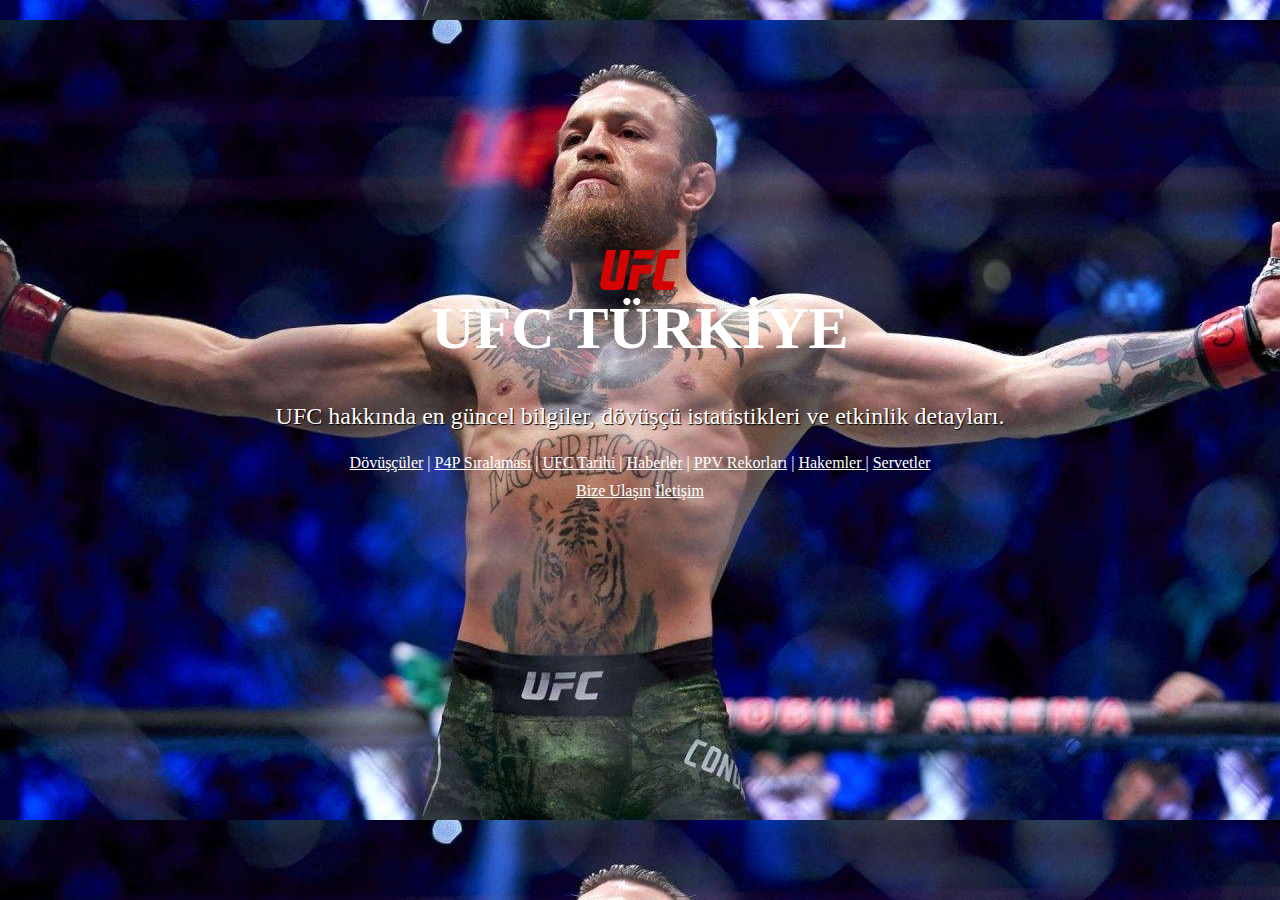
<file: index.html>
<!DOCTYPE html>
<html lang="tr">

<head>
    <meta charset="UTF-8">
    <meta name="viewport" content="width=device-width, initial-scale=1.0">
    <title>UFC Türkiye</title>
    <link rel="shortcut icon" href="resimler/icon.png" type="image/x-icon">
    <link rel="stylesheet" href="./style/indexstyle.css">
</head>

<body>
    <div class="logo">
        <img src="resimler/ufclogo.png" alt="UFC Logosu" width="80" height="40">
    </div>
    <h1>UFC TÜRKİYE</h1>
    <p>UFC hakkında en güncel bilgiler, dövüşçü istatistikleri ve etkinlik detayları.</p>
    <div>
        <a href="sayfalar/fighters.html">Dövüşçüler</a> |
        <a href="sayfalar/p4p.html">P4P Sıralaması</a> |
        <a href="sayfalar/history.html">UFC Tarihi</a> |
        <a href="sayfalar/news.html">Haberler</a> |
        <a href="sayfalar/ppv.html"> PPV Rekorları</a> |
        <a href="sayfalar/referee.html" class="navigasyon"> Hakemler </a> |
        <a href="sayfalar/networth.html" class="navigasyon">Servetler</a>
    </div>
    <div class="iletişim">

        <a href="mailto:behrammusuk@gmail.com">Bize Ulaşın</a>

        <a href="tel:+905455218977">İletişim</a>
    </div>

</html>
</file>
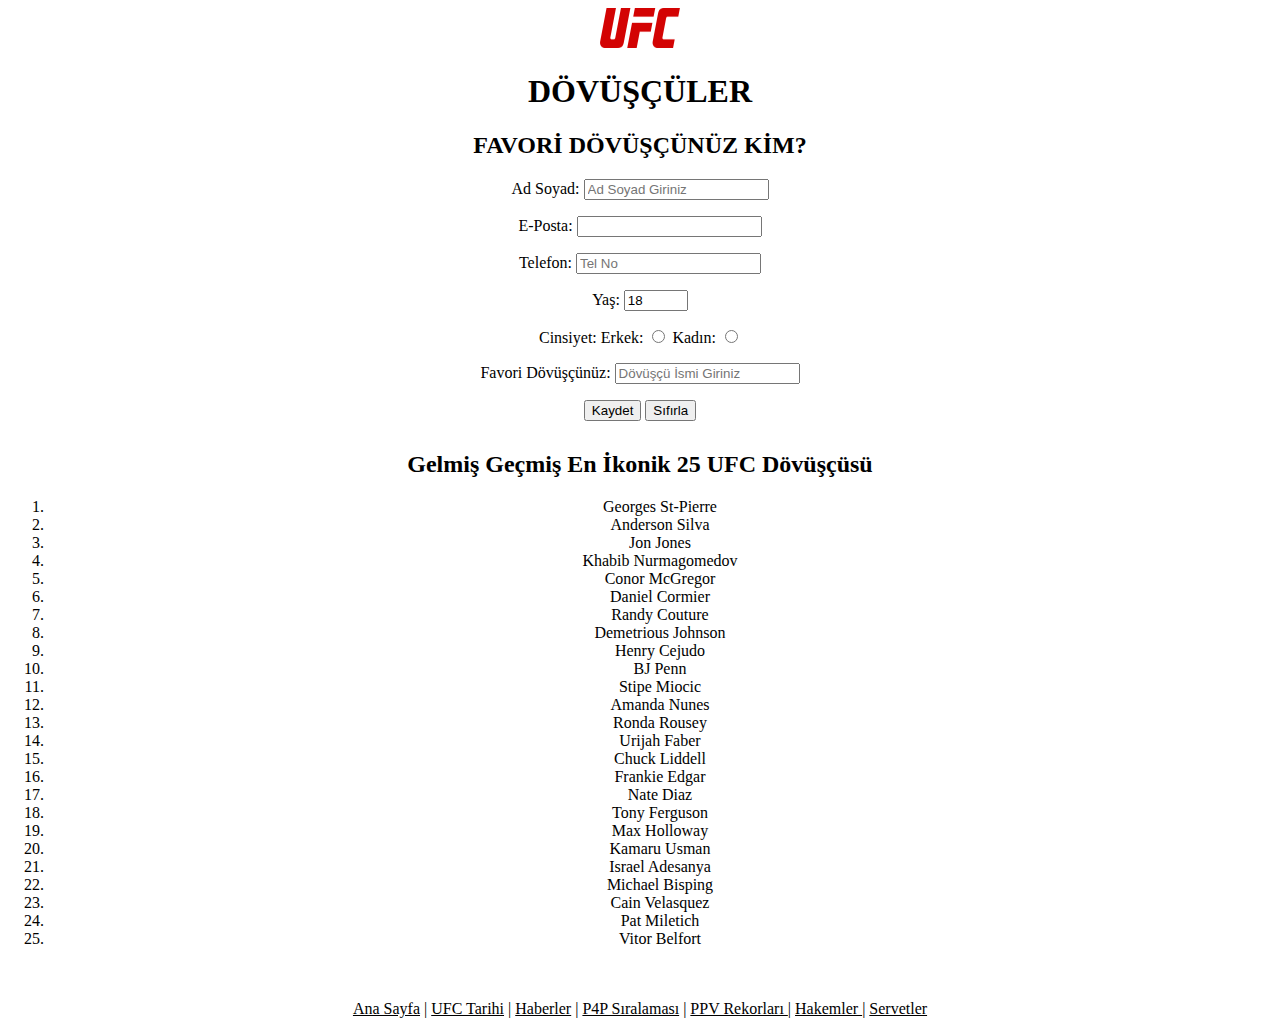
<file: sayfalar/fighters.html>
<!DOCTYPE html>
<html lang="tr">

<head>
    <meta charset="UTF-8">
    <meta name="viewport" content="width=device-width, initial-scale=1.0">
    <title>Dövüşçüler</title>
    <link rel="shortcut icon" href="../resimler/icon.png" type="image/x-icon">
    <link rel="stylesheet" href="../style/fighters.css">
</head>

<body>

    <div class="ortalama">
        <img src="../resimler/ufclogo.png" alt="UFC Logosu" width="80" height="40">
    </div>

    <h1 class="ortalama">DÖVÜŞÇÜLER</h1>

    <div class="form01">
        <h2>FAVORİ DÖVÜŞÇÜNÜZ KİM?</h2>
        <form action="kayit1.html" method="get">
            <p>
                <label for="isim">Ad Soyad: </label>
                <input type="text" id="isim" name="isim" placeholder="Ad Soyad Giriniz">
            </p>
            <p>
                <label for="eposta">E-Posta: </label>
                <input type="email" id="eposta" name="eposta">
            </p>
            <p>
                <label for="telefon">Telefon: </label>
                <input type="tel" id="telefon" name="telefon" placeholder="Tel No" maxlength="10">
            </p>
            <p>
                <label for="yas">Yaş: </label>
                <input type="number" id="yas" name="yas" value="18" min="18" max="100" step="2">
            </p>
            <p>
                <label for="cinsiyet">Cinsiyet: </label>
                <label for="erkek">Erkek: </label>
                <input type="radio" id="erkek" name="cinsiyet" value="e">
                <label for="kadin">Kadın: </label>
                <input type="radio" id="kadin" name="cinsiyet" value="k">
            </p>
            <p>
                <label for="favori">Favori Dövüşçünüz: </label>
                <input type="text" id="favori" name="favori" placeholder="Dövüşçü İsmi Giriniz">
            </p>
            <button>Kaydet</button>
            <input type="reset" value="Sıfırla">
        </form>
    </div>

    <div class="dövüscüler">
        <h2>Gelmiş Geçmiş En İkonik 25 UFC Dövüşçüsü</h2>
        <ol>
            <li>Georges St-Pierre</li>
            <li>Anderson Silva</li>
            <li>Jon Jones</li>
            <li>Khabib Nurmagomedov</li>
            <li>Conor McGregor</li>
            <li>Daniel Cormier</li>
            <li>Randy Couture</li>
            <li>Demetrious Johnson</li>
            <li>Henry Cejudo</li>
            <li>BJ Penn</li>
            <li>Stipe Miocic</li>
            <li>Amanda Nunes</li>
            <li>Ronda Rousey</li>
            <li>Urijah Faber</li>
            <li>Chuck Liddell</li>
            <li>Frankie Edgar</li>
            <li>Nate Diaz</li>
            <li>Tony Ferguson</li>
            <li>Max Holloway</li>
            <li>Kamaru Usman</li>
            <li>Israel Adesanya</li>
            <li>Michael Bisping</li>
            <li>Cain Velasquez</li>
            <li>Pat Miletich</li>
            <li>Vitor Belfort</li>
        </ol>
    </div>

    <br><br>
    <div class="ortalama">
        <a href="../index.html" class="navigasyon">Ana Sayfa</a> |
        <a href="history.html" class="navigasyon">UFC Tarihi</a> |
        <a href="news.html" class="navigasyon">Haberler</a> |
        <a href="p4p.html" class="navigasyon">P4P Sıralaması</a> |
        <a href="ppv.html" class="navigasyon" >PPV Rekorları </a> |
        <a href="referee.html"class="navigasyon"> Hakemler </a> |
        <a href="networth.html" class="navigasyon">Servetler</a> 
    </div>

</body>

</html>
</file>
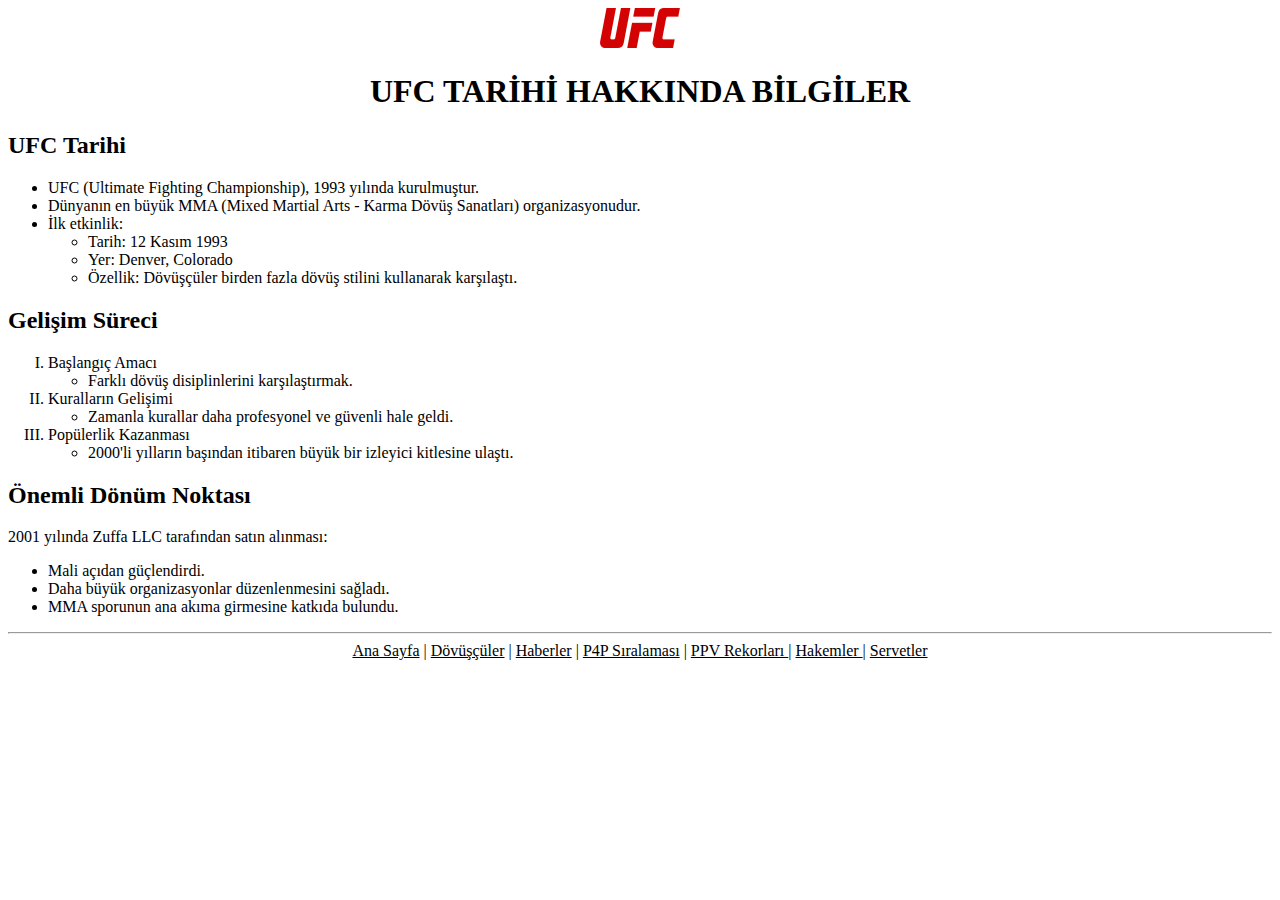
<file: sayfalar/history.html>
<!DOCTYPE html>
<html lang="tr">

<head>
    <meta charset="UTF-8">
    <meta name="viewport" content="width=device-width, initial-scale=1.0">
    <title>UFC Tarihi</title>
    <link rel="shortcut icon" href="../resimler/icon.png" type="image/x-icon">
    <link rel="stylesheet" href="../style/history.css">
</head>

<body>

    <div class="ortalama">
        <img src="../resimler/ufclogo.png" alt="UFC Logosu" width="80" height="40">
    </div>

    <h1 class="ortalama">UFC TARİHİ HAKKINDA BİLGİLER</h1>

    <h2>UFC Tarihi</h2>
    <ul>
        <li>UFC (Ultimate Fighting Championship), 1993 yılında kurulmuştur.</li>
        <li>Dünyanın en büyük MMA (Mixed Martial Arts - Karma Dövüş Sanatları) organizasyonudur.</li>
        <li>İlk etkinlik:
            <ul type="Disk">
                <li>Tarih: 12 Kasım 1993</li>
                <li>Yer: Denver, Colorado</li>
                <li>Özellik: Dövüşçüler birden fazla dövüş stilini kullanarak karşılaştı.</li>
            </ul>
        </li>
    </ul>

    <h2>Gelişim Süreci</h2>
    <ol type="I">
        <li>Başlangıç Amacı
            <ul>
                <li>Farklı dövüş disiplinlerini karşılaştırmak.</li>
            </ul>
        </li>
        <li>Kuralların Gelişimi
            <ul>
                <li>Zamanla kurallar daha profesyonel ve güvenli hale geldi.</li>
            </ul>
        </li>
        <li>Popülerlik Kazanması
            <ul>
                <li>2000'li yılların başından itibaren büyük bir izleyici kitlesine ulaştı.</li>
            </ul>
        </li>
    </ol>

    <h2>Önemli Dönüm Noktası</h2>
    <p>2001 yılında Zuffa LLC tarafından satın alınması:</p>
    <ul type="Disk">
        <li>Mali açıdan güçlendirdi.</li>
        <li>Daha büyük organizasyonlar düzenlenmesini sağladı.</li>
        <li>MMA sporunun ana akıma girmesine katkıda bulundu.</li>
    </ul>

    <!-- Bölümleri ayırmak için yatay çizgi -->
    <hr>

    <div class="ortalama">
        <a href="../index.html" class="navigasyon">Ana Sayfa</a> |
        <a href="fighters.html" class="navigasyon">Dövüşçüler</a> |
        <a href="news.html" class="navigasyon">Haberler</a> |
        <a href="p4p.html" class="navigasyon">P4P Sıralaması</a> |
        <a href="ppv.html" class="navigasyon" >PPV Rekorları </a> |
        <a href="referee.html"class="navigasyon"> Hakemler </a> |
        <a href="networth.html" class="navigasyon">Servetler</a>
    </div>

</body>

</html>
</file>
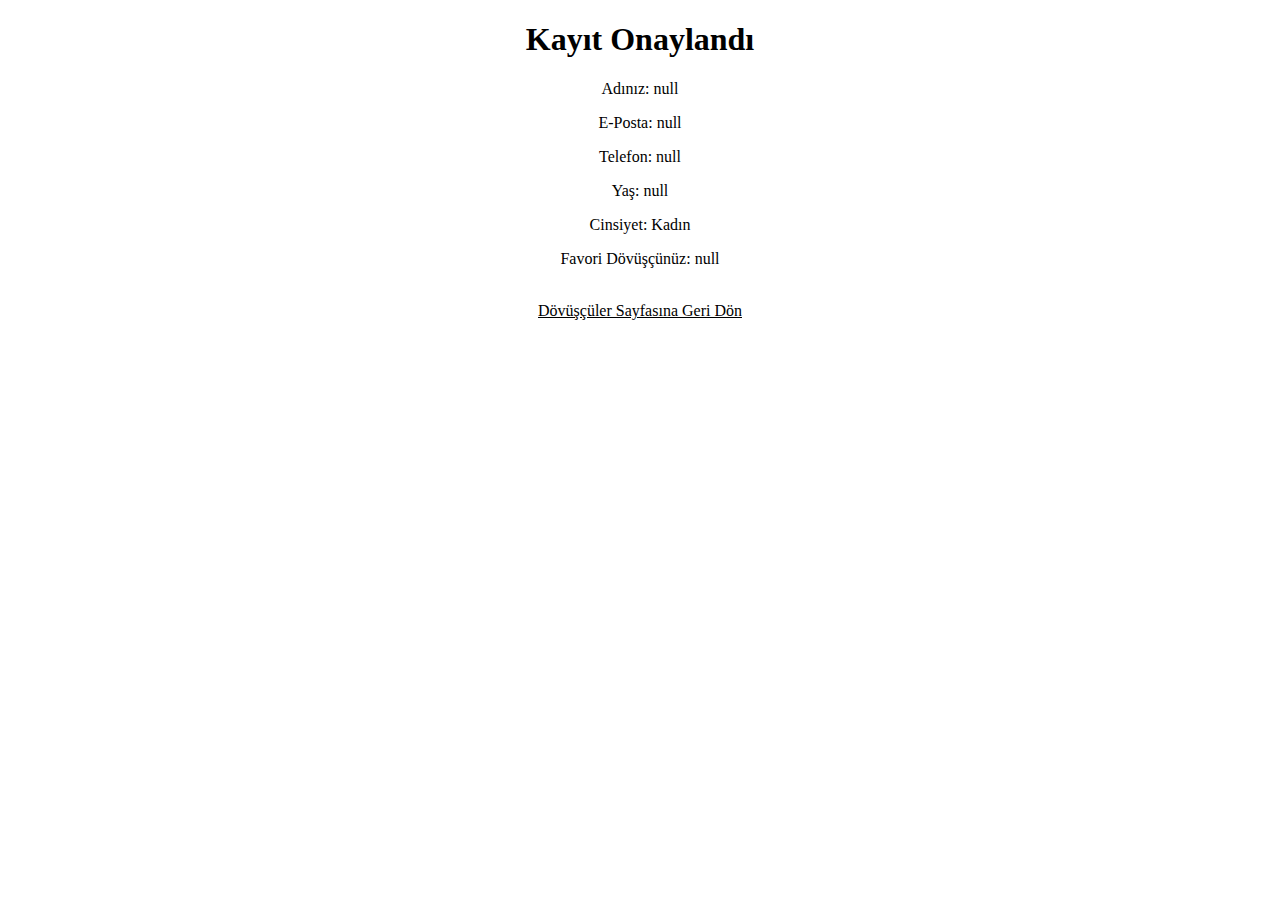
<file: sayfalar/kayit1.html>
<!DOCTYPE html>
<html lang="tr">
<head>
    <meta charset="UTF-8">
    <meta name="viewport" content="width=device-width, initial-scale=1.0">
    <title>Kayıtlar</title>
    <link rel="shortcut icon" href="../resimler/icon.png" type="image/x-icon">
    <link rel="stylesheet" href="../style/kayit1.css">
</head>
<body>
    
    <h1 class="ortalama">Kayıt Onaylandı</h1>

    <div class="form02">
        <script>
            var degerler = new URLSearchParams(window.location.search);
            var isim = degerler.get('isim');
            var eposta = degerler.get('eposta');
            var telefon = degerler.get('telefon');
            var yas = degerler.get('yas');
            var cinsiyet = degerler.get('cinsiyet');
            var favori = degerler.get('favori');

            document.write("<p>Adınız: " + isim + "</p>");
            document.write("<p>E-Posta: " + eposta + "</p>");
            document.write("<p>Telefon: " + telefon + "</p>");
            document.write("<p>Yaş: " + yas + "</p>");
            document.write("<p>Cinsiyet: " + (cinsiyet == "e" ? "Erkek" : "Kadın") + "</p>");
            document.write("<p>Favori Dövüşçünüz: " + favori + "</p>");
        </script>
    </div>

    <br>
    <div class="ortalama">
        <a href="fighters.html" class="navigasyon">Dövüşçüler Sayfasına Geri Dön</a>
    </div>

</body>
</html>
</file>
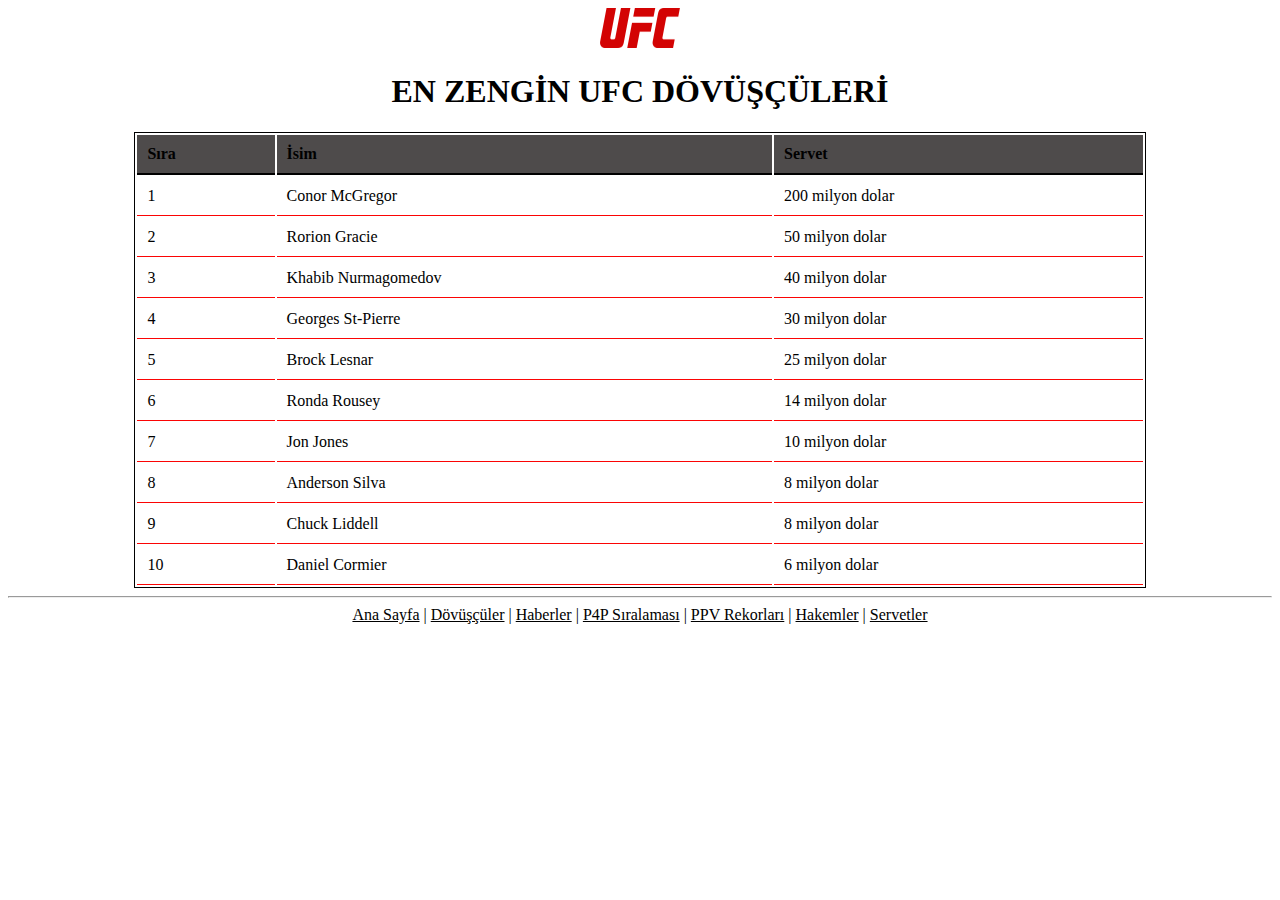
<file: sayfalar/networth.html>
<!DOCTYPE html>
<html lang="tr">
<head>
    <meta charset="UTF-8">
    <meta name="viewport" content="width=device-width, initial-scale=1.0">
    <title>UFC Dövüşçü Servetleri</title>
    <link rel="shortcut icon" href="../resimler/icon.png" type="image/x-icon">
    <link rel="stylesheet" href="../style/networth.css">
</head>
<body>
    <div class="ortalama">
        <img src="../resimler/ufclogo.png" alt="UFC Logosu" width="80" height="40">
    </div>

    <h1 class="ortalama">EN ZENGİN UFC DÖVÜŞÇÜLERİ</h1>

    <table class="tablo">
        <thead>
            <tr>
                <th>Sıra</th>
                <th>İsim</th>
                <th>Servet</th>
            </tr>
        </thead>
        <tbody>
            <tr>
                <td>1</td>
                <td>Conor McGregor</td>
                <td>200 milyon dolar</td>
            </tr>
            <tr>
                <td>2</td>
                <td>Rorion Gracie</td>
                <td>50 milyon dolar</td>
            </tr>
            <tr>
                <td>3</td>
                <td>Khabib Nurmagomedov</td>
                <td>40 milyon dolar</td>
            </tr>
            <tr>
                <td>4</td>
                <td>Georges St-Pierre</td>
                <td>30 milyon dolar</td>
            </tr>
            <tr>
                <td>5</td>
                <td>Brock Lesnar</td>
                <td>25 milyon dolar</td>
            </tr>
            <tr>
                <td>6</td>
                <td>Ronda Rousey</td>
                <td>14 milyon dolar</td>
            </tr>
            <tr>
                <td>7</td>
                <td>Jon Jones</td>
                <td>10 milyon dolar</td>
            </tr>
            <tr>
                <td>8</td>
                <td>Anderson Silva</td>
                <td>8 milyon dolar</td>
            </tr>
            <tr>
                <td>9</td>
                <td>Chuck Liddell</td>
                <td>8 milyon dolar</td>
            </tr>
            <tr>
                <td>10</td>
                <td>Daniel Cormier</td>
                <td>6 milyon dolar</td>
            </tr>
        </tbody>
    </table>

    <hr>

    <div class="ortalama">
        <a href="../index.html" class="navigasyon">Ana Sayfa</a> |
        <a href="fighters.html" class="navigasyon">Dövüşçüler</a> |
        <a href="news.html" class="navigasyon">Haberler</a> |
        <a href="p4p.html" class="navigasyon">P4P Sıralaması</a> |
        <a href="ppv.html" class="navigasyon">PPV Rekorları</a> |
        <a href="referee.html" class="navigasyon">Hakemler</a> |
        <a href="networth.html" class="navigasyon">Servetler</a>
    </div>
</body>
</html>
</file>
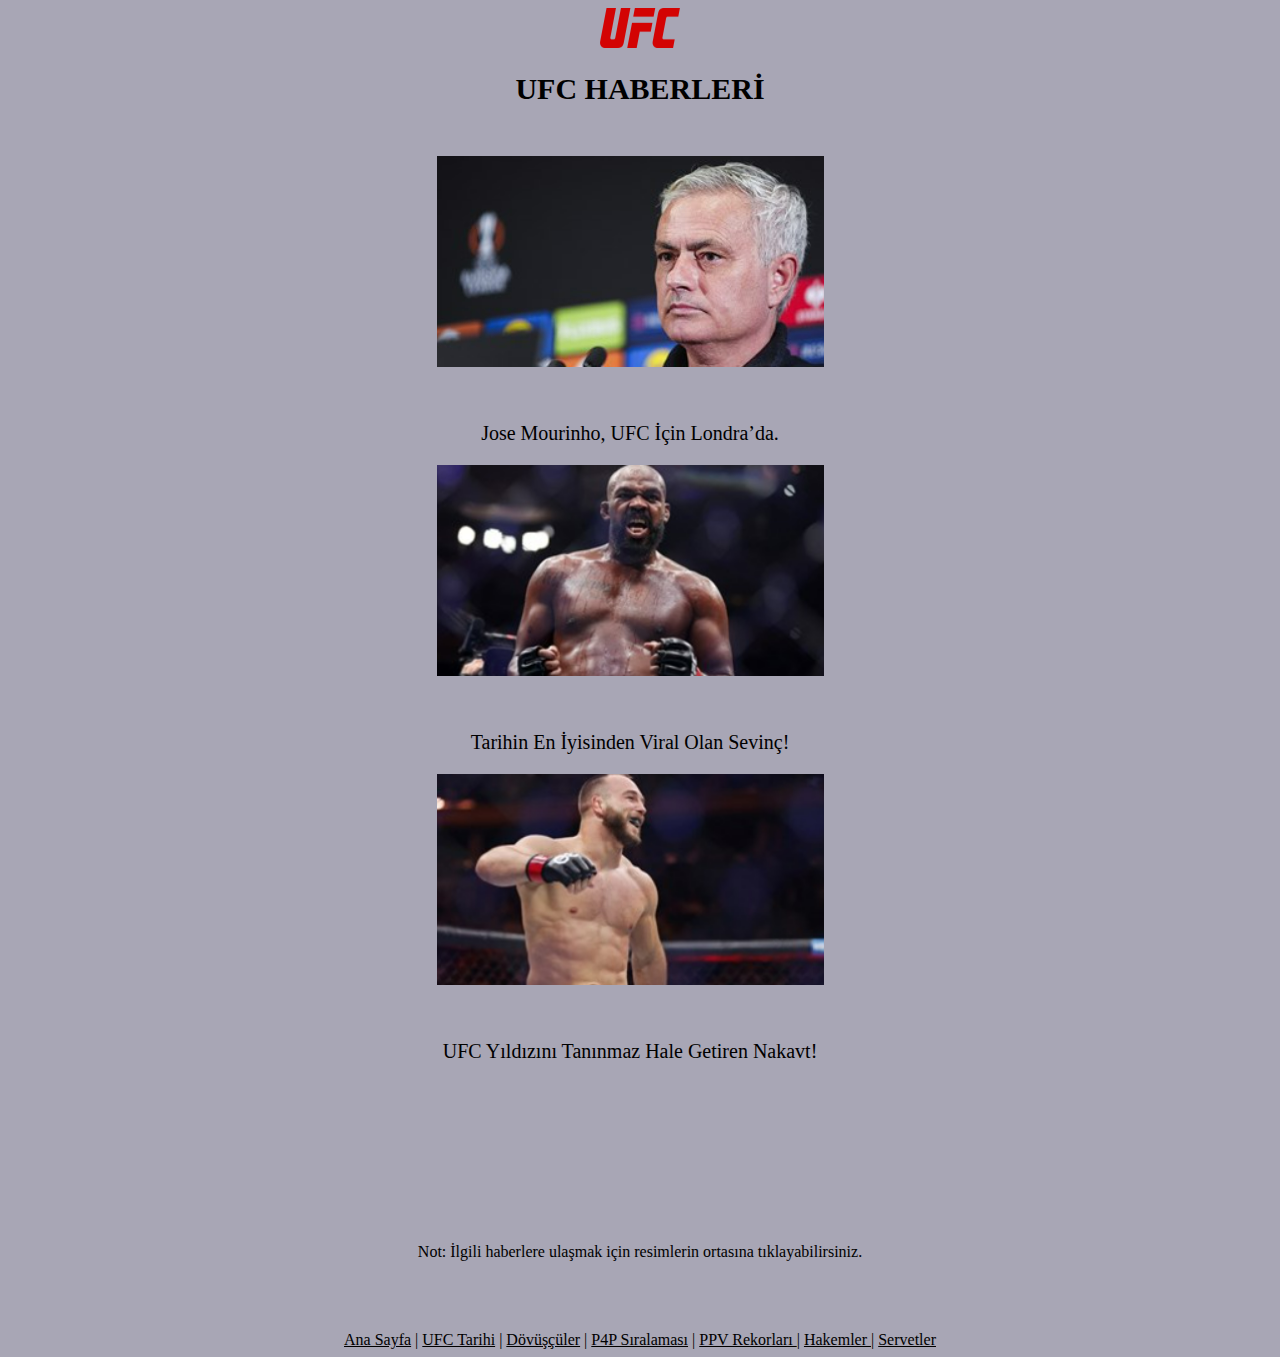
<file: sayfalar/news.html>
<!DOCTYPE html>
<html lang="tr">

<head>
    <meta charset="UTF-8">
    <meta name="viewport" content="width=device-width, initial-scale=1.0">
    <title>Haberler</title>
    <link rel="shortcut icon" href="../resimler/icon.png" type="image/x-icon">
    <link rel="stylesheet" href="../style/news.css">
</head>

<body>

    <div class="ortalama">
        <img src="../resimler/ufclogo.png" alt="UFC Logosu" width="80" height="40">
    </div>

    <h1 class="baslik">UFC HABERLERİ</h1>

    <div class="haber-basliklari">

        <div class="haber-tiklama">
            <img src="../resimler/haber.png" alt="Jose Mourinho" width="387" height="211" usemap="#haber1">
            <map name="haber1">
                <area shape="rect" coords="173,95,213,115"
                    href="https://www.ntvspor.net/foto-galeri/jose-mourinho-ufc-icin-londra-da-67df2a01e9e3a003f60b4bca"
                    alt="Mourinho" target="_blank">
            </map>
            <p class="haber-basliklari">Jose Mourinho, UFC İçin Londra’da.</p>
        </div>

        <div class="haber-tiklama">
            <img src="../resimler/haber1.png" alt="Viral Sevinç" width="387" height="211" usemap="#haber2">
            <map name="haber2">
                <area shape="rect" coords="173,95,213,115"
                    href="https://www.ntvspor.net/diger-sporlar/tarihin-en-iyisinden-viral-olan-sevinc-tribunde-oturan-trump-i-isaret-etti-673ae973a7fea403f7d82112"
                    alt="Sevinç" target="_blank">
            </map>
            <p class="haber-basliklari">Tarihin En İyisinden Viral Olan Sevinç!</p>
        </div>

        <div class="haber-tiklama">
            <img src="../resimler/haber2.png" alt="Nakavt" width="387" height="211" usemap="#haber3">
            <map name="haber3">
                <area shape="rect" coords="173,95,213,115"
                    href="https://www.ntvspor.net/diger-sporlar/ufc-yildizini-taninmaz-hale-getiren-nakavt-hastaneden-son-halini-paylasti-6641fa4e7b22ae0053471df5"
                    alt="Nakavt" target="_blank">
            </map>
            <p class="haber-basliklari">UFC Yıldızını Tanınmaz Hale Getiren Nakavt!</p>
        </div>
    </div>

    <br><br><br><br><br><br><br><br>

    <div class="ortalama">
        <p>Not: İlgili haberlere ulaşmak için resimlerin ortasına tıklayabilirsiniz.</p>
    </div>

    <br><br><br>

    <div class="ortalama">
        <a href="../index.html" class="navigasyon">Ana Sayfa</a> |
        <a href="history.html" class="navigasyon">UFC Tarihi</a> |
        <a href="fighters.html" class="navigasyon">Dövüşçüler</a> |
        <a href="p4p.html" class="navigasyon">P4P Sıralaması</a> |
        <a href="ppv.html" class="navigasyon" >PPV Rekorları </a> |
        <a href="referee.html"class="navigasyon"> Hakemler </a> |
        <a href="networth.html" class="navigasyon">Servetler</a>
    </div>
</body>

</html>
</file>
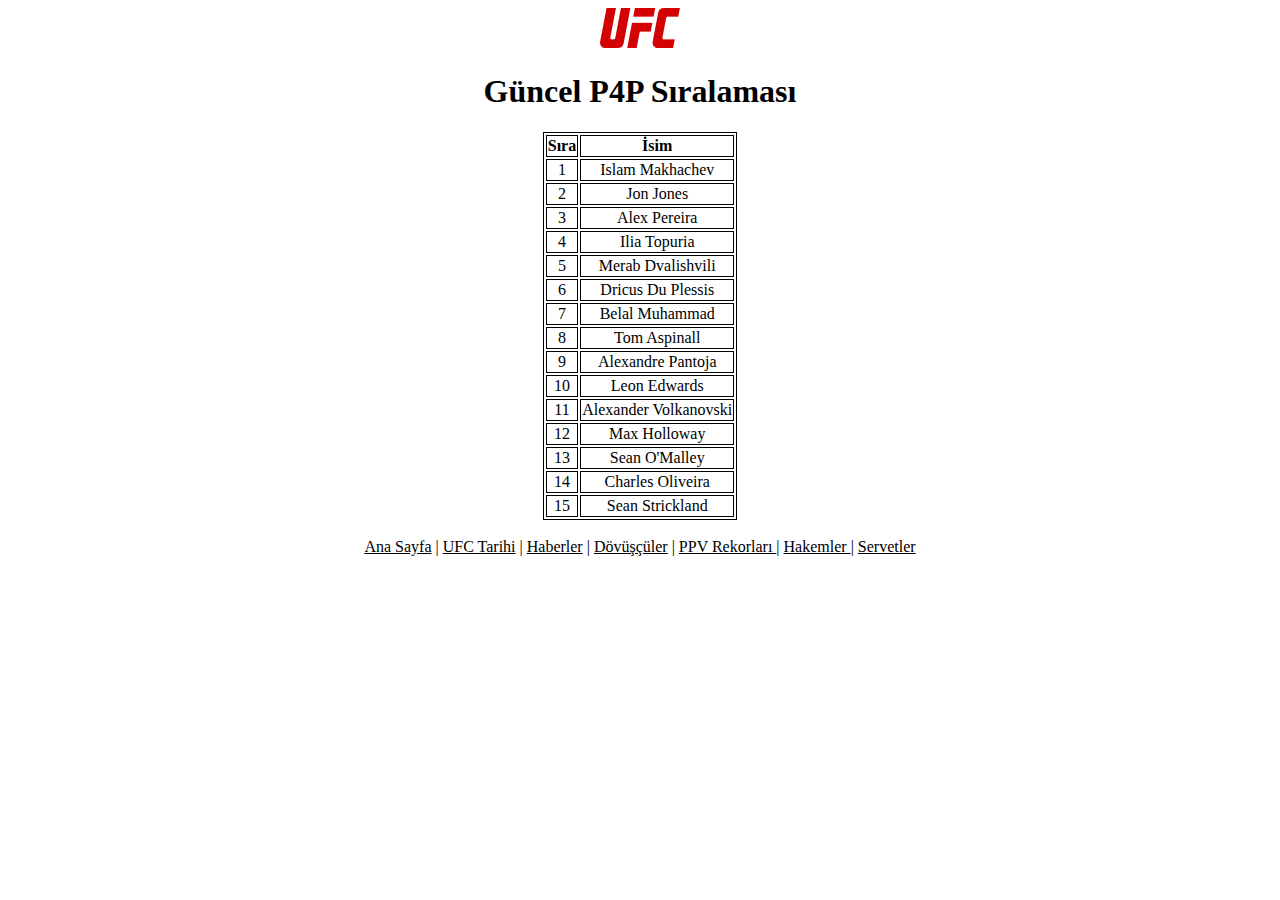
<file: sayfalar/p4p.html>
<!DOCTYPE html>
<html lang="tr">

<head>
    <meta charset="UTF-8">
    <meta name="viewport" content="width=device-width, initial-scale=1.0">
    <title>Pound-for-Pound Sıralaması</title>
    <link rel="shortcut icon" href="../resimler/icon.png" type="image/x-icon">
    <link rel="stylesheet" href="../style/p4p.css">
</head>

<body>

    <div class="ortalama">
        <img src="../resimler/ufclogo.png" alt="UFC Logosu" width="80" height="40">
    </div>

    <h1 class="ortalama">Güncel P4P Sıralaması</h1>

    <div class="ortalama">
        <table>
            <tr>
                <th>Sıra</th>
                <th>İsim</th>
            </tr>
            <tr>
                <td>1</td>
                <td>Islam Makhachev</td>
            </tr>
            <tr>
                <td>2</td>
                <td>Jon Jones</td>
            </tr>
            <tr>
                <td>3</td>
                <td>Alex Pereira</td>
            </tr>
            <tr>
                <td>4</td>
                <td>Ilia Topuria</td>
            </tr>
            <tr>
                <td>5</td>
                <td>Merab Dvalishvili</td>
            </tr>
            <tr>
                <td>6</td>
                <td>Dricus Du Plessis</td>
            </tr>
            <tr>
                <td>7</td>
                <td>Belal Muhammad</td>
            </tr>
            <tr>
                <td>8</td>
                <td>Tom Aspinall</td>
            </tr>
            <tr>
                <td>9</td>
                <td>Alexandre Pantoja</td>
            </tr>
            <tr>
                <td>10</td>
                <td>Leon Edwards</td>
            </tr>
            <tr>
                <td>11</td>
                <td>Alexander Volkanovski</td>
            </tr>
            <tr>
                <td>12</td>
                <td>Max Holloway</td>
            </tr>
            <tr>
                <td>13</td>
                <td>Sean O'Malley</td>
            </tr>
            <tr>
                <td>14</td>
                <td>Charles Oliveira</td>
            </tr>
            <tr>
                <td>15</td>
                <td>Sean Strickland</td>
            </tr>
        </table>
    </div>

    <br>
    <div class="ortalama">
        <a href="../index.html" class="navigasyon">Ana Sayfa</a> |
        <a href="history.html" class="navigasyon">UFC Tarihi</a> |
        <a href="news.html" class="navigasyon">Haberler</a> |
        <a href="fighters.html" class="navigasyon">Dövüşçüler</a> |
        <a href="ppv.html" class="navigasyon" >PPV Rekorları </a> |
        <a href="referee.html"class="navigasyon"> Hakemler </a> |
        <a href="networth.html" class="navigasyon">Servetler</a>
    </div>

</body>

</html>
</file>
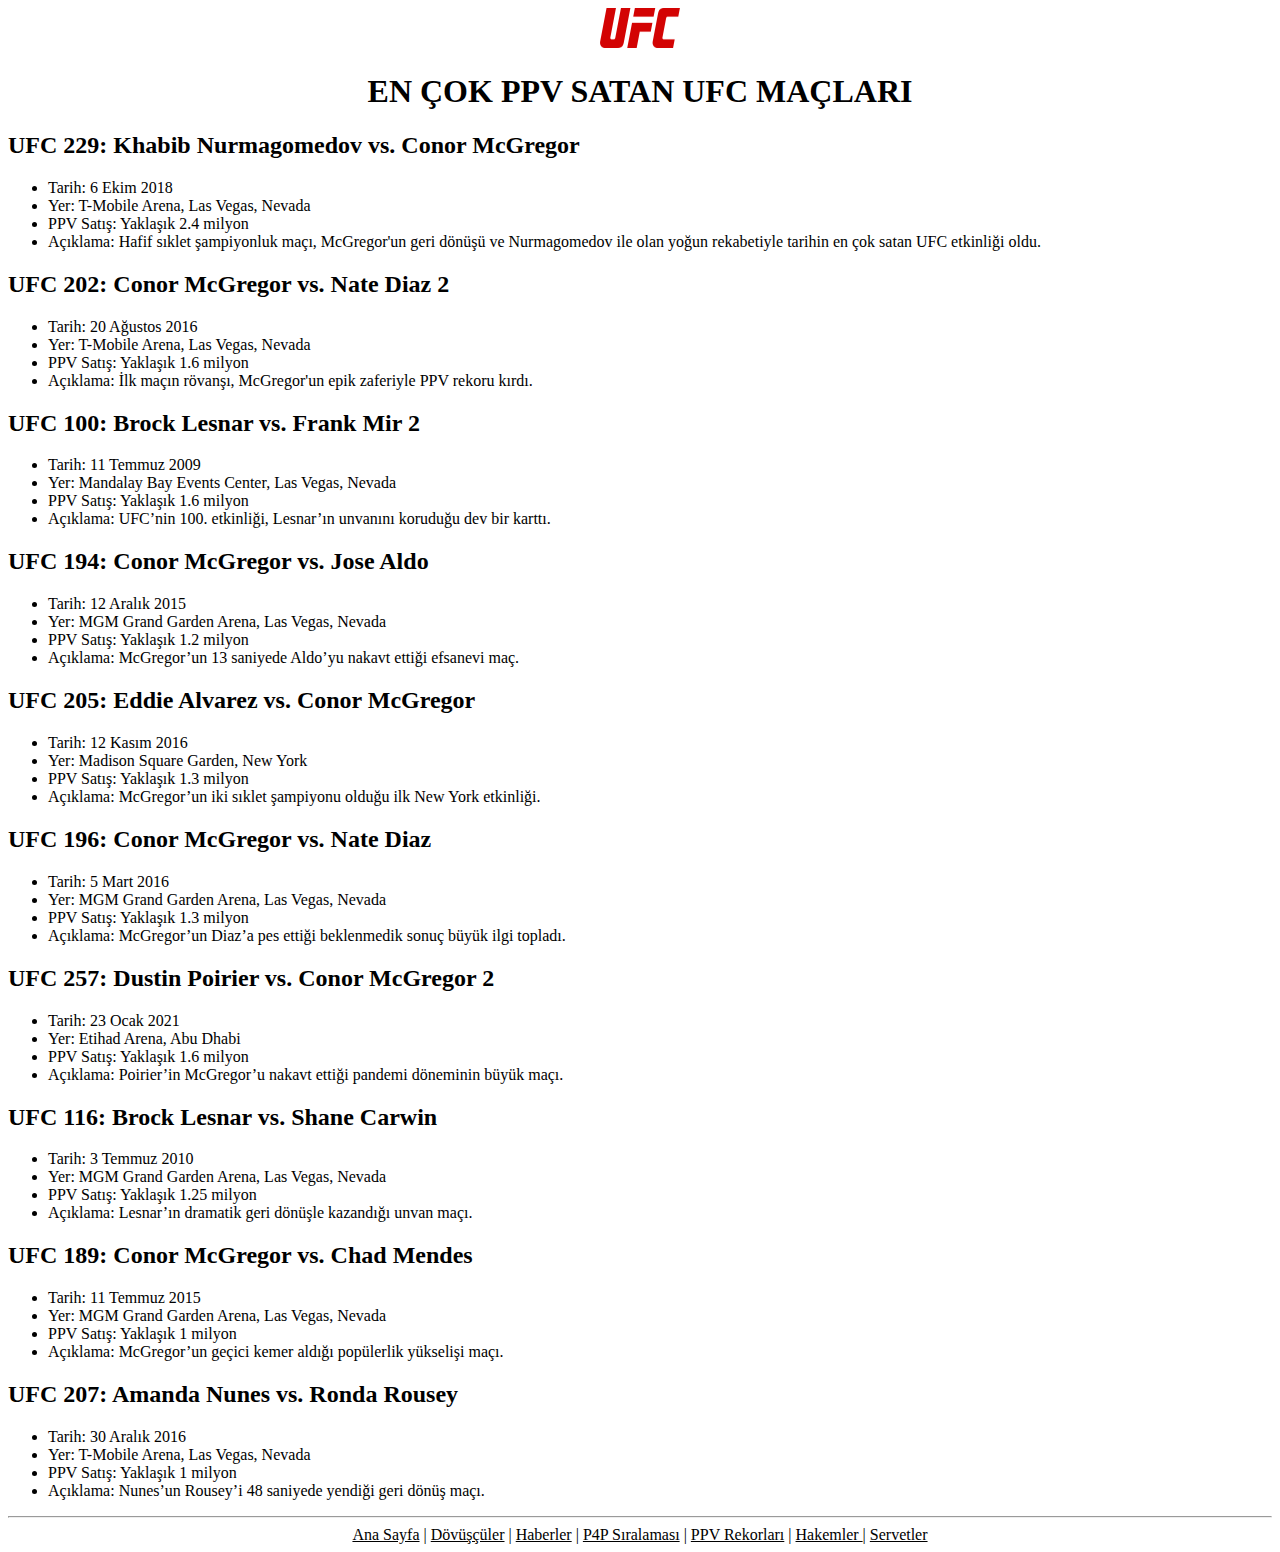
<file: sayfalar/ppv.html>
<!DOCTYPE html>
<html lang="tr">
<head>
    <meta charset="UTF-8">
    <meta name="viewport" content="width=device-width, initial-scale=1.0">
    <title>UFC PPV Rekorları</title>
    <link rel="shortcut icon" href="../resimler/icon.png" type="image/x-icon">
    <link rel="stylesheet" href="../style/history.css">
</head>
<body>
    <div class="ortalama">
        <img src="../resimler/ufclogo.png" alt="UFC Logosu" width="80" height="40">
    </div>

    <h1 class="ortalama">EN ÇOK PPV SATAN UFC MAÇLARI</h1>

    <h2>UFC 229: Khabib Nurmagomedov vs. Conor McGregor</h2>
    <ul>
        <li>Tarih: 6 Ekim 2018</li>
        <li>Yer: T-Mobile Arena, Las Vegas, Nevada</li>
        <li>PPV Satış: Yaklaşık 2.4 milyon</li>
        <li>Açıklama: Hafif sıklet şampiyonluk maçı, McGregor'un geri dönüşü ve Nurmagomedov ile olan yoğun rekabetiyle tarihin en çok satan UFC etkinliği oldu.</li>
    </ul>

    <h2>UFC 202: Conor McGregor vs. Nate Diaz 2</h2>
    <ul>
        <li>Tarih: 20 Ağustos 2016</li>
        <li>Yer: T-Mobile Arena, Las Vegas, Nevada</li>
        <li>PPV Satış: Yaklaşık 1.6 milyon</li>
        <li>Açıklama: İlk maçın rövanşı, McGregor'un epik zaferiyle PPV rekoru kırdı.</li>
    </ul>

    <h2>UFC 100: Brock Lesnar vs. Frank Mir 2</h2>
    <ul>
        <li>Tarih: 11 Temmuz 2009</li>
        <li>Yer: Mandalay Bay Events Center, Las Vegas, Nevada</li>
        <li>PPV Satış: Yaklaşık 1.6 milyon</li>
        <li>Açıklama: UFC’nin 100. etkinliği, Lesnar’ın unvanını koruduğu dev bir karttı.</li>
    </ul>

    <h2>UFC 194: Conor McGregor vs. Jose Aldo</h2>
    <ul>
        <li>Tarih: 12 Aralık 2015</li>
        <li>Yer: MGM Grand Garden Arena, Las Vegas, Nevada</li>
        <li>PPV Satış: Yaklaşık 1.2 milyon</li>
        <li>Açıklama: McGregor’un 13 saniyede Aldo’yu nakavt ettiği efsanevi maç.</li>
    </ul>

    <h2>UFC 205: Eddie Alvarez vs. Conor McGregor</h2>
    <ul>
        <li>Tarih: 12 Kasım 2016</li>
        <li>Yer: Madison Square Garden, New York</li>
        <li>PPV Satış: Yaklaşık 1.3 milyon</li>
        <li>Açıklama: McGregor’un iki sıklet şampiyonu olduğu ilk New York etkinliği.</li>
    </ul>

    <h2>UFC 196: Conor McGregor vs. Nate Diaz</h2>
    <ul>
        <li>Tarih: 5 Mart 2016</li>
        <li>Yer: MGM Grand Garden Arena, Las Vegas, Nevada</li>
        <li>PPV Satış: Yaklaşık 1.3 milyon</li>
        <li>Açıklama: McGregor’un Diaz’a pes ettiği beklenmedik sonuç büyük ilgi topladı.</li>
    </ul>

    <h2>UFC 257: Dustin Poirier vs. Conor McGregor 2</h2>
    <ul>
        <li>Tarih: 23 Ocak 2021</li>
        <li>Yer: Etihad Arena, Abu Dhabi</li>
        <li>PPV Satış: Yaklaşık 1.6 milyon</li>
        <li>Açıklama: Poirier’in McGregor’u nakavt ettiği pandemi döneminin büyük maçı.</li>
    </ul>

    <h2>UFC 116: Brock Lesnar vs. Shane Carwin</h2>
    <ul>
        <li>Tarih: 3 Temmuz 2010</li>
        <li>Yer: MGM Grand Garden Arena, Las Vegas, Nevada</li>
        <li>PPV Satış: Yaklaşık 1.25 milyon</li>
        <li>Açıklama: Lesnar’ın dramatik geri dönüşle kazandığı unvan maçı.</li>
    </ul>

    <h2>UFC 189: Conor McGregor vs. Chad Mendes</h2>
    <ul>
        <li>Tarih: 11 Temmuz 2015</li>
        <li>Yer: MGM Grand Garden Arena, Las Vegas, Nevada</li>
        <li>PPV Satış: Yaklaşık 1 milyon</li>
        <li>Açıklama: McGregor’un geçici kemer aldığı popülerlik yükselişi maçı.</li>
    </ul>

    <h2>UFC 207: Amanda Nunes vs. Ronda Rousey</h2>
    <ul>
        <li>Tarih: 30 Aralık 2016</li>
        <li>Yer: T-Mobile Arena, Las Vegas, Nevada</li>
        <li>PPV Satış: Yaklaşık 1 milyon</li>
        <li>Açıklama: Nunes’un Rousey’i 48 saniyede yendiği geri dönüş maçı.</li>
    </ul>

    <hr>

    <div class="ortalama">
        <a href="../index.html" class="navigasyon">Ana Sayfa</a> |
        <a href="fighters.html" class="navigasyon">Dövüşçüler</a> |
        <a href="news.html" class="navigasyon">Haberler</a> |
        <a href="p4p.html" class="navigasyon">P4P Sıralaması</a> |
        <a href="ppv.html" class="navigasyon">PPV Rekorları</a> |
        <a href="referee.html"class="navigasyon"> Hakemler </a> |
        <a href="networth.html" class="navigasyon">Servetler</a>
    </div>
</body>
</html>
</file>
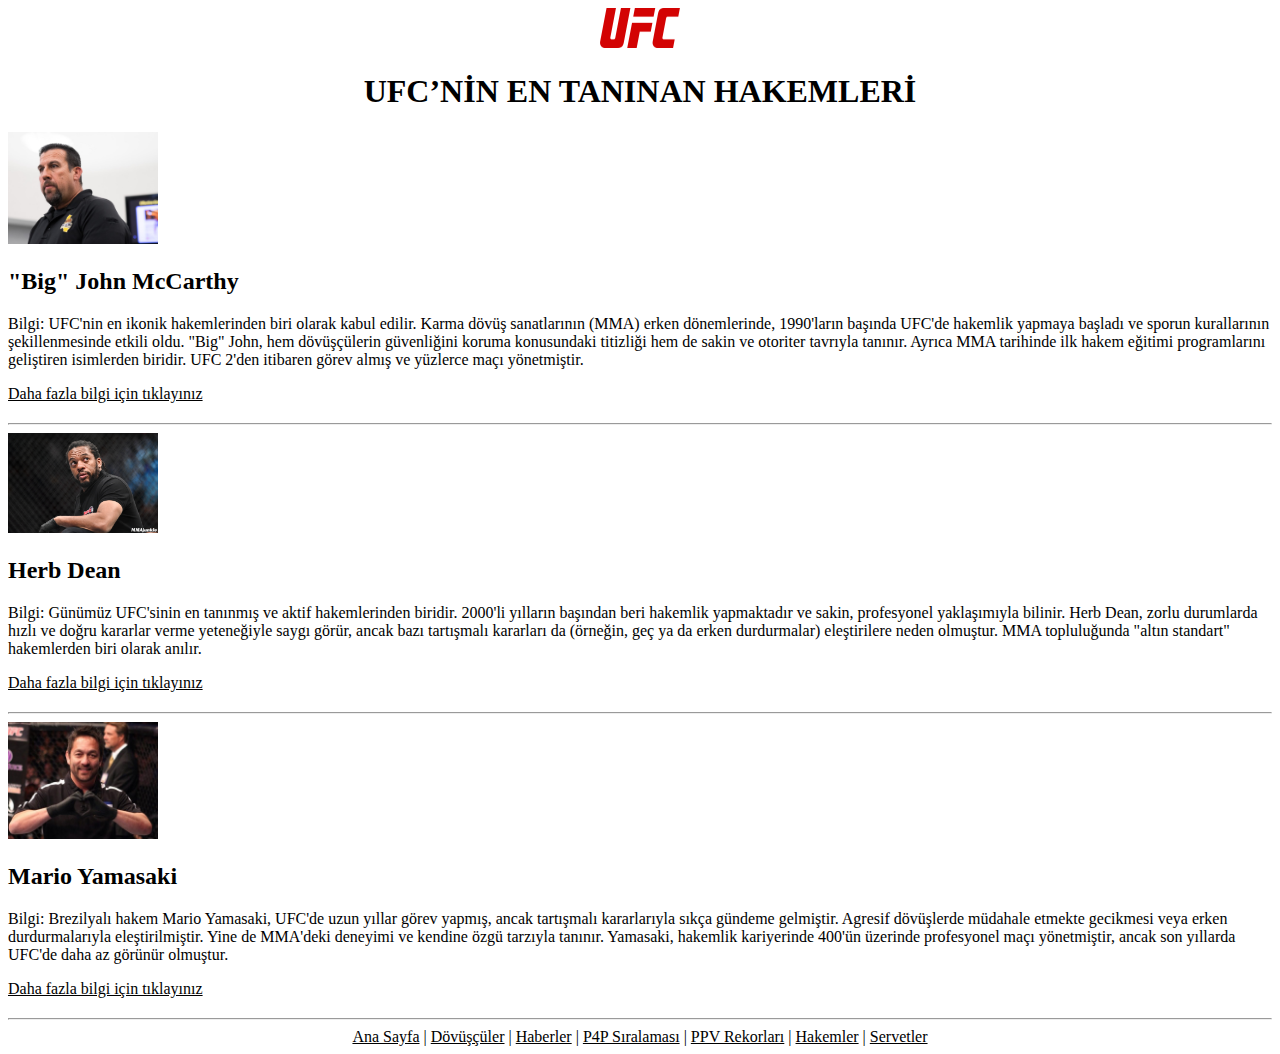
<file: sayfalar/referee.html>
<!DOCTYPE html>
<html lang="tr">
<head>
    <meta charset="UTF-8">
    <meta name="viewport" content="width=device-width, initial-scale=1.0">
    <title>UFC Hakemleri</title>
    <link rel="shortcut icon" href="../resimler/icon.png" type="image/x-icon">
    <link rel="stylesheet" href="../style/referee.css">
</head>
<body>
    <div class="ortalama">
        <img src="../resimler/ufclogo.png" alt="UFC Logosu" width="80" height="40">
    </div>

    <h1 class="ortalama">UFC’NİN EN TANINAN HAKEMLERİ</h1>

    <div class="hakem">
        <img src="../resimler/john.jpg" alt="Big John McCarthy" class="foto">
        <div class="bilgi">
            <h2>"Big" John McCarthy</h2>
            <p>Bilgi: UFC'nin en ikonik hakemlerinden biri olarak kabul edilir. Karma dövüş sanatlarının (MMA) erken dönemlerinde, 1990'ların başında UFC'de hakemlik yapmaya başladı ve sporun kurallarının şekillenmesinde etkili oldu. "Big" John, hem dövüşçülerin güvenliğini koruma konusundaki titizliği hem de sakin ve otoriter tavrıyla tanınır. Ayrıca MMA tarihinde ilk hakem eğitimi programlarını geliştiren isimlerden biridir. UFC 2'den itibaren görev almış ve yüzlerce maçı yönetmiştir.</p>
        </div>
        <a href="https://en.wikipedia.org/wiki/John_McCarthy_(referee)" target="_blank" class="link">Daha fazla bilgi için tıklayınız</a>
    </div>

    <hr>

    <div class="hakem">
        <img src="../resimler/herb.jpg" alt="Herb Dean" class="foto">
        <div class="bilgi">
            <h2>Herb Dean</h2>
            <p>Bilgi: Günümüz UFC'sinin en tanınmış ve aktif hakemlerinden biridir. 2000'li yılların başından beri hakemlik yapmaktadır ve sakin, profesyonel yaklaşımıyla bilinir. Herb Dean, zorlu durumlarda hızlı ve doğru kararlar verme yeteneğiyle saygı görür, ancak bazı tartışmalı kararları da (örneğin, geç ya da erken durdurmalar) eleştirilere neden olmuştur. MMA topluluğunda "altın standart" hakemlerden biri olarak anılır.</p>
        </div>
        <a href="https://en.wikipedia.org/wiki/Herb_Dean" target="_blank" class="link">Daha fazla bilgi için tıklayınız</a>
    </div>

    <hr>

    <div class="hakem">
        <img src="../resimler/mario.jpg" alt="Mario Yamasaki" class="foto">
        <div class="bilgi">
            <h2>Mario Yamasaki</h2>
            <p>Bilgi: Brezilyalı hakem Mario Yamasaki, UFC'de uzun yıllar görev yapmış, ancak tartışmalı kararlarıyla sıkça gündeme gelmiştir. Agresif dövüşlerde müdahale etmekte gecikmesi veya erken durdurmalarıyla eleştirilmiştir. Yine de MMA'deki deneyimi ve kendine özgü tarzıyla tanınır. Yamasaki, hakemlik kariyerinde 400'ün üzerinde profesyonel maçı yönetmiştir, ancak son yıllarda UFC'de daha az görünür olmuştur.</p>
        </div>
        <a href="https://en.wikipedia.org/wiki/Mario_Yamasaki" target="_blank"  class="link">Daha fazla bilgi için tıklayınız</a>
    </div>

    <hr>

    <div class="ortalama">
        <a href="../index.html" class="navigasyon">Ana Sayfa</a> |
        <a href="fighters.html" class="navigasyon">Dövüşçüler</a> |
        <a href="news.html" class="navigasyon">Haberler</a> |
        <a href="p4p.html" class="navigasyon">P4P Sıralaması</a> |
        <a href="ppv.html" class="navigasyon">PPV Rekorları</a> |
        <a href="referee.html" class="navigasyon">Hakemler</a> |
        <a href="networth.html" class="navigasyon">Servetler</a>
    </div>
</body>
</html>
</file>
<file: style/indexstyle.css>
body {
    background-image: url('../resimler/arkaplan.jpg');
    background-position: center 20%; /* resimi tam ortaladım */
    background-attachment: fixed; /* arkaplan resmi haraket etmesin diye */
    color: white;
    text-align: center;
    padding-top: 250px;
    margin: 0;
}

h1 {
    font-size: 60px;
   
    margin-top: 0;
}

p {
    font-size: 24px;
    text-shadow: 1px 1px 1px black; /* buraya yazının arkasına gölge ekledim çünkü resimden dolayı tam gözükmüyor*/ 
}

a {
    color: white;
    
   
}

.iletişim {
    
    bottom: 0;
    right: 0;
    padding: 10px;
}
</file>
<file: style/fighters.css>
/* ortalancak yazılar için */
.ortalama {
    text-align: center; /* text-align : center yazıyı ortalamaya yarıyor */
}

/* Form yerinin düzenlemesi . girdiler ortalandı*/
.form01 {
    text-align: center;
    
}

/* dövüşçüler yeri . yazıları ortaladık */
.dövüscüler {
    text-align: center;
    margin-top: 30px; /* yazının diğer elementler ile arasına boşluk bıraktım iç içe girmesin diye */
}

/* Navigasyon linkleri stili */
.navigasyon {
    color: black;
}
</file>
<file: style/history.css>
/* ortalama için */
.ortalama {
    text-align: center;
}

/* Navigasyon linkleri rengi */
.navigasyon {
    color: black;
}
</file>
<file: style/kayit1.css>
/* Genel ortalamaiçin */
.ortalama {
    text-align: center;
}

/* Form */
.form02 {
    text-align: center;
    margin-top: 20px;
}

/* Navigasyon linkleri için  */
.navigasyon {
    color: black;
}
</file>
<file: style/networth.css>
/* Ortalama */
.ortalama {
    text-align: center;
}

/* Tablo  */
.tablo {
    margin-left: auto; /* Tabloyu ortala */
    margin-right: auto; /* Tabloyu ortala */
    width: 80%; /* Tablo genişliği */
    border: 1px solid black; /* Kenarlık */
    text-align: left; /* İçeriği sola hizala */
}

/* Tablo başlıkları */
th {
    background-color: #4e4b4b; /* Açık gri arka plan */
    padding: 10px; /* İç boşluk */
    border-bottom: 2px solid rgb(0, 0, 0); /* Alt kenarlık */
}

/* Tablo hücreleri */
td {
    padding: 10px; /* İç boşluk */
    border-bottom: 1px solid rgb(251, 5, 5); /* Alt kenarlık */
}

/* Navigasyon  */
.navigasyon {
    color: black;
}
</file>
<file: style/news.css>
/* Body arka plan rengi */
body {
    background-color: rgb(168, 166, 181);
}

/* Genel merkezleme için */
.ortalama {
    text-align: center;
    
}

/* ufc haberi yazısı ortalama */
.baslik {
    text-align: center;
    font-size: 30px;
}

/* haber başlıkları */
.haber-basliklari {
    text-align: center;
    margin-top: 50px;
    font-size: 20px;
    
}

/* haberlerin resimleri ortaladık */
.haber-tiklama {
    margin-right: 20px;
}



/* Navigasyon linkleri stili */
.navigasyon {
    color: black;
}
</file>
<file: style/p4p.css>
/* Tablo stilleri */
table, th, td {
    border: 1px solid black;
}

/* Metinleri ortalamak için */
.ortalama {
    text-align: center;
}

/* Tabloyu ortalamak için  . tek tek left right yapmadım çünkü bulamadım. auto otomatik ortaladı*/
table {
   margin: auto;
   
}
.navigasyon {
    color: black;
}
</file>
<file: style/referee.css>
/* Ortalama için */
.ortalama {
    text-align: center;
}


.hakem {
    margin-bottom: 20px; /* Hakemler arasında boşluk */
}


.foto {
    width: 150px; /* Fotoğraf genişliği */
   
}

/* Bilgi kısmı */
.bilgi {
    margin-left: 0px; /* Fotoğrafın genişliği + boşluk */
}

/* Başlık  */
h2 {
    text-align: left; /* Başlık solda */
}

/* Link  */
.link {
   
    text-align: left; /* Link solda */
    color: rgb(0, 0, 0); /* Link rengi */

}

/* Navigasyon linkleri */
.navigasyon {
    color: black;
}
</file>
